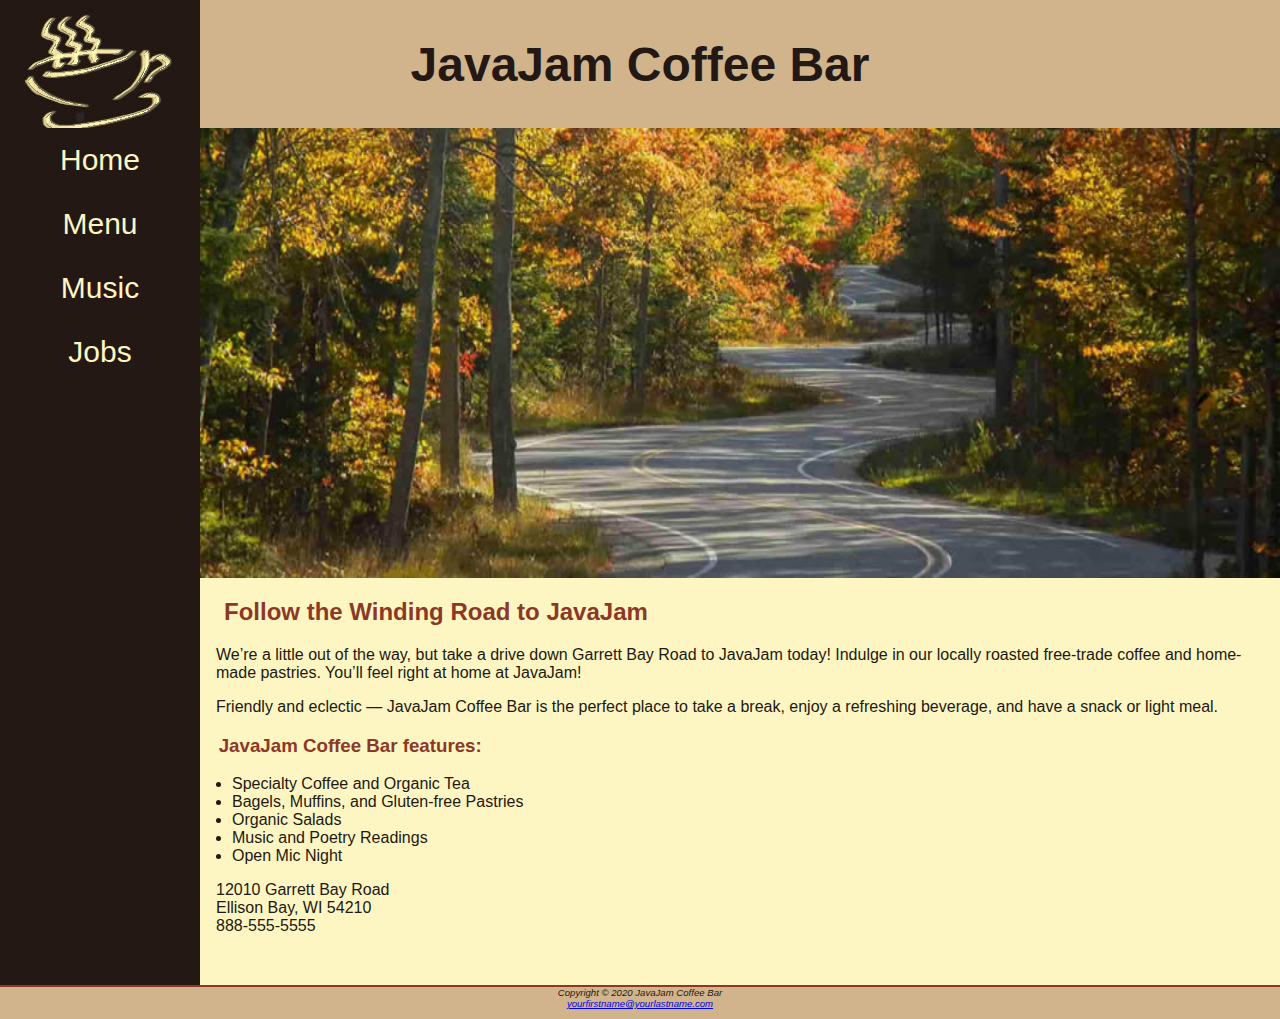
<file: index.html>
<!DOCTYPE html>
<html lang="en">
<head>
<title>JavaJam Coffee Bar</title>
<meta charset="utf-8">
<meta name="viewport" content="width=device-width, initial-scale=1.0">
<link href="javajam.css" rel="stylesheet">
</head>
<body>
<div id="wrapper">
<header>
<h1><a href="index.html">JavaJam Coffee Bar</a></h1>
</header>
<nav>
<ul>
<li><a href="index.html">Home</a></li>
<li><a href="menu.html">Menu</a></li> 
<li><a href="music.html">Music</a></li>
<li><a href="jobs.html">Jobs</a></li>
</ul>
</nav>
<main>
<div id="homehero">
</div>
<h2>Follow the Winding Road to JavaJam</h2>
<p>We&#8217;re a little out of the way, but take a drive down Garrett Bay Road to JavaJam
today! Indulge in our locally roasted free-trade coffee and home-made pastries. You’ll
feel right at home at JavaJam!</p>
<p>Friendly and eclectic &mdash; JavaJam Coffee Bar is the perfect place to take a break, 
enjoy a refreshing beverage, and have a snack or light meal.</p>
<h3>JavaJam Coffee Bar features:</h3>
<ul>
<li>Specialty Coffee and Organic Tea</li>
<li>Bagels, Muffins, and Gluten-free Pastries</li>
<li>Organic Salads</li>
<li>Music and Poetry Readings</li>
<li>Open Mic Night</li>
</ul>
<div>
12010 Garrett Bay Road<br>
Ellison Bay, WI 54210<br>
  <a id="mobile" href="tel:888-555-5555">888-555-5555</a><span id="desktop">888-555-5555</span><br><br>
</div>
</main>
<footer>
Copyright &copy; 2020 JavaJam Coffee Bar<br>
<a href="mailto:yourfirstname@yourlastname.com">yourfirstname@yourlastname.com</a>
</footer>
</div>
</body>
</html>
</file>
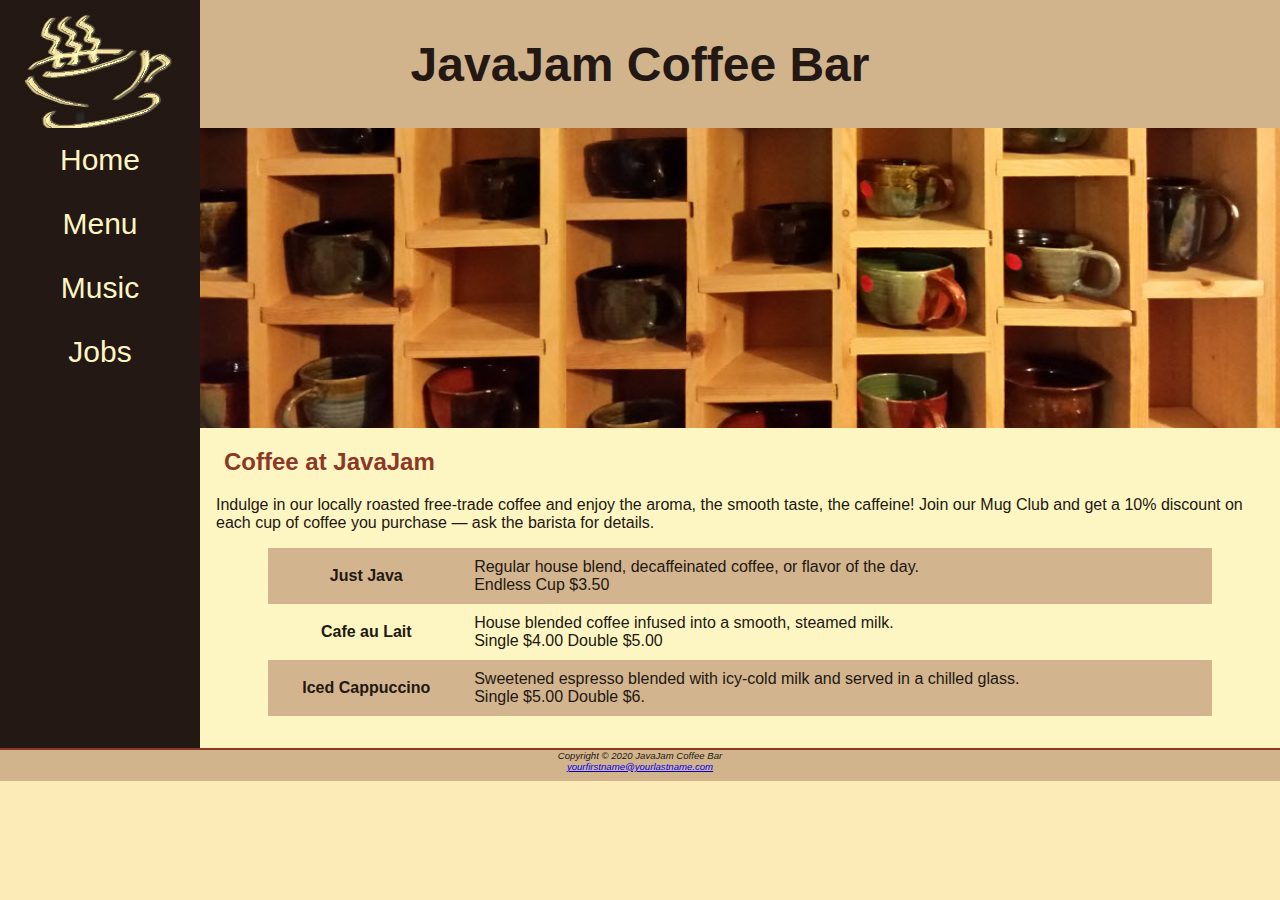
<file: menu.html>
<!DOCTYPE html>
<html lang="en">
<head>
<title>JavaJam Coffee Bar Menu</title>
<meta charset="utf-8">
<meta name="viewport" content="width=device-width, initial-scale=1.0">  
<link href="javajam.css" rel="stylesheet">
</head>
<body>
<div id="wrapper">
<header>
<h1><a href="index.html">JavaJam Coffee Bar</a></h1>
</header>
<nav>
<ul>
<li><a href="index.html">Home</a></li>
<li><a href="menu.html">Menu</a></li> 
<li><a href="music.html">Music</a></li>
<li><a href="jobs.html">Jobs</a></li>
</ul>
</nav>
<main>
<div id="heromugs">
</div>
<h2>Coffee at JavaJam</h2>
<p>Indulge in our locally roasted free-trade coffee and enjoy the aroma, the smooth taste,
the caffeine! Join our Mug Club and get a 10% discount on each cup of coffee you
purchase &mdash; ask the barista for details.</p>
<div id="flow">
<table>
<tr>
<th>Just Java</th>
<td>Regular house blend, decaffeinated coffee, or flavor of the day.<br>Endless Cup $3.50</td>
</tr>
<tr>
<th>Cafe au Lait</th>
<td>House blended coffee infused into a smooth, steamed milk.<br>Single $4.00 Double $5.00</td>
</tr>
<tr>
<th>Iced Cappuccino</th>
<td>Sweetened espresso blended with icy-cold milk and served in a chilled glass.<br>Single $5.00 Double $6.</td>
</table>
</div>
</main>
<footer>
Copyright &copy; 2020 JavaJam Coffee Bar<br>
<a href="mailto:yourfirstname@yourlastname.com">yourfirstname@yourlastname.com</a>
</footer>
</div>
</body>
</html>
</file>
<file: javajam.css>
* { box-sizing: border-box; }
body { 
background-color: #FCEBB6;
color: #221811;
font-family: Tahoma, Arial, sans-serif; 
margin: 0;
}
#wrapper { 
background-color: #231814;
padding: 0;
}   
header { 
background-color: #D2B48C; 
background-image: url(cup.jpg);
background-repeat: no-repeat;
color: #231814;
height: 128px;
padding-left: 105px;		 
padding-top: 5px;
padding-bottom: 5px;
}
header a { text-decoration: none; }
header a:link       { color: #231814; }
header a:visited { color: #231814; }
header a:hover     { color: #FEF6C2; }
h1 { font-size: 2em; }
h2 { color: #8C3826; }
h3, dt { color: #8C3826; }
h4 { 
background-color: #D2B48C;
font-size: 1.2em;
padding-left: .5em;
padding-bottom: 0; 
text-transform: uppercase; 
border-bottom: 1px solid  #221811;
clear: left;  
} 
nav {  
text-align: center;
font-size: 1.5em;
}
nav a { text-decoration: none; }
nav a:link       { color: #FEF6C2; }
nav a:visited { color: #D2B48C; }
nav a:hover     { color: #CC9933; }
nav ul { 
display: flex;
flex-direction: column;
font-size: 1.25em;
list-style-type: none;
margin: 0;
padding: 0;
}
nav li{
border-bottom: 1px solid #FEF6C2;
padding: .5em 1em;
width: 100%;
}
main { 
background-color: #FEF6C2;
display: block;
padding: 0 0 2em 0; 
}
h2, h3, h4, p, div, ul, dl { padding-left: 1em; padding-right: 1em;}
main ul { padding-left: 2em; }
.details { 
padding-left: 20%;
padding-right: 20%;
overflow: auto;
}
img { 
padding-left: 10px;
padding-right: 10px; }
#homehero { 
height: 300px;
background-image: url(road.jpg);
background-repeat: no-repeat;
background-size: 100% 100%; 
}
#heromugs { 
height: 300px;
background-image: url(threemugs.jpg);
background-repeat: no-repeat;
background-size: 100% 100%; 
}
#heroguitar { 
height: 300px;
background-image: url(guitar.jpg);
background-repeat: no-repeat;
background-size: 100% 100%; 
}
#mobile { display: inline; }
#desktop { display: none; }
footer { 
background-color: #D2B48C;
font-size: .60em;
font-style: italic;
text-align: center;
padding-bottom: 1em;
border-top: 2px solid #8C3826;
}
table { 
margin: auto; 
width: 90%;
border-spacing: 0;
}
th, td { padding: 10px; }
tr:nth-of-type(odd) { background-color: #D2B48E; }
@media (min-width: 600px) {
  header {
  padding-left: 0;
  text-align: center;
  }
  h1 { font-size: 3em; }
  nav ul {
  flex-flow: row nowrap;
  justify-content: space-around;
  }
  nav li { border-bottom: none; }
  #homehero {
  background-image: url(hero.jpg);
  height: 50vh;
  }
  #heromugs { background-image: url(heromugs.jpg); }
  #heroguitar { background-image: url(heroguitar.jpg;) }
  #flow {
  display: flex;
  flex-direction: row;
  }
  #mobile {display: none;}
  #desktop {display: inline; }
  .details {
  display: flex;
  flex-direction: row;
  }
  h4 {
  margin-left: 10%;
  margin-right: 10%;
  }
}
@media (min-width: 1024px)
{
@supports (display: grid) {
  header { grid-area: header; }
  nav  { grid-area: nav; }
  main { grid-area: main; }
  footer { grid-area: footer; }
  #wrapper {
  display: grid;
  grid-template:
  "header header"
  "nav main"
  "footer footer"
  / 200px; }
  nav ul { flex-direction: column; }
  header { background-image: url(coffeelogo.jpg);}
}  
}
</file>
